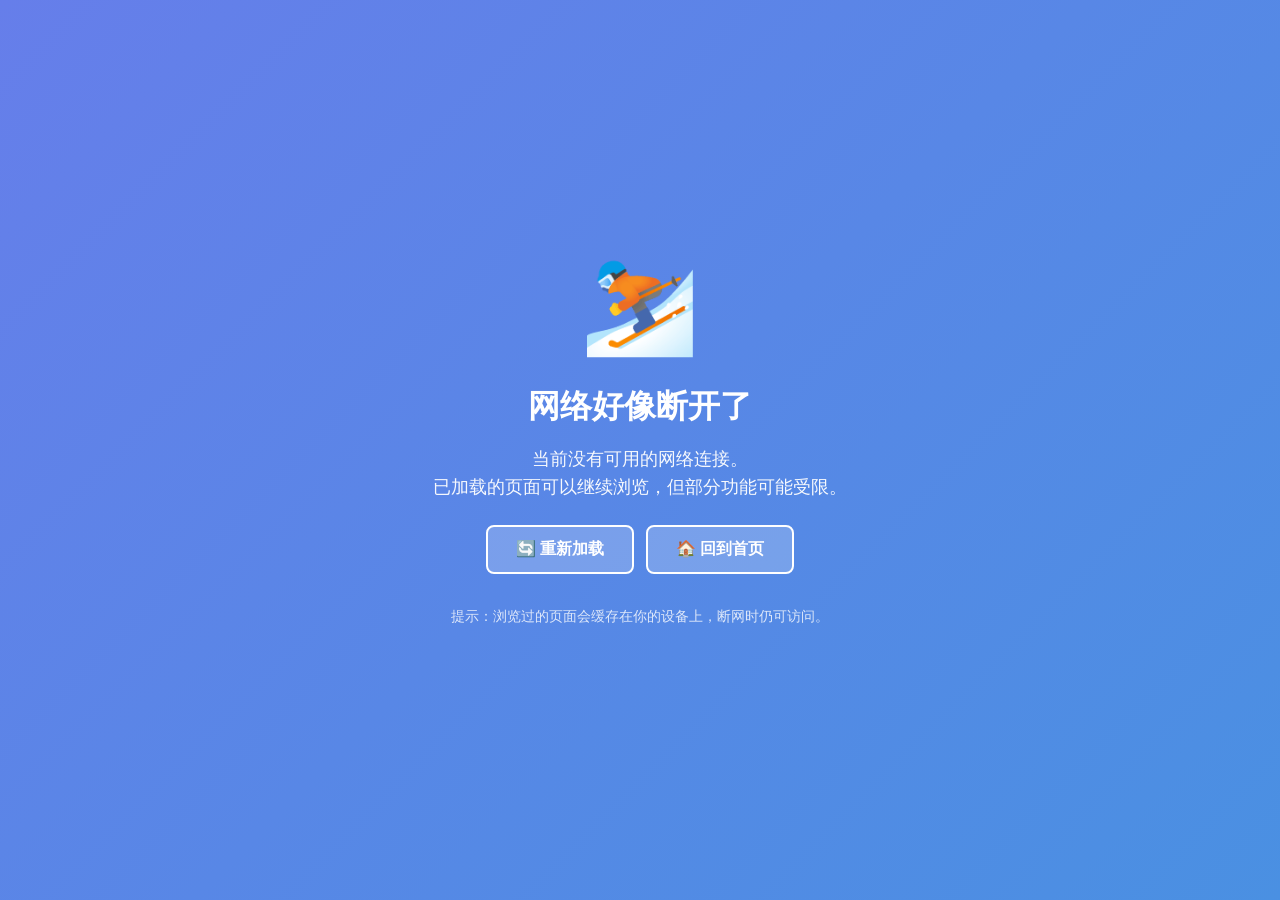
<file: offline.html>
<!DOCTYPE html>
<html lang="zh-CN">
<head>
    <meta charset="UTF-8">
    <meta name="viewport" content="width=device-width, initial-scale=1.0">
    <title>离线 - 冰雪之巅</title>
    <meta name="theme-color" content="#4a90e2">
    <style>
        * { box-sizing: border-box; margin: 0; padding: 0; }
        body {
            font-family: -apple-system, BlinkMacSystemFont, "Segoe UI", "PingFang SC", "Helvetica Neue", Arial, sans-serif;
            min-height: 100vh;
            display: flex;
            align-items: center;
            justify-content: center;
            background: linear-gradient(135deg, #667eea 0%, #4a90e2 100%);
            color: #fff;
            padding: 20px;
        }
        .container {
            max-width: 500px;
            text-align: center;
        }
        .icon {
            font-size: 6rem;
            margin-bottom: 24px;
            animation: float 3s ease-in-out infinite;
        }
        @keyframes float {
            0%, 100% { transform: translateY(0); }
            50% { transform: translateY(-10px); }
        }
        h1 {
            font-size: 2rem;
            margin-bottom: 16px;
        }
        p {
            font-size: 1.1rem;
            line-height: 1.6;
            margin-bottom: 24px;
            opacity: 0.95;
        }
        .actions {
            display: flex;
            gap: 12px;
            justify-content: center;
            flex-wrap: wrap;
        }
        button {
            background: rgba(255, 255, 255, 0.2);
            color: #fff;
            border: 2px solid #fff;
            padding: 12px 28px;
            border-radius: 8px;
            font-size: 1rem;
            font-weight: 600;
            cursor: pointer;
            transition: all 0.2s;
        }
        button:hover {
            background: #fff;
            color: #4a90e2;
        }
        .hint {
            margin-top: 32px;
            font-size: 0.85rem;
            opacity: 0.8;
        }
    </style>
</head>
<body>
    <div class="container">
        <div class="icon">⛷️</div>
        <h1>网络好像断开了</h1>
        <p>当前没有可用的网络连接。<br>已加载的页面可以继续浏览，但部分功能可能受限。</p>
        <div class="actions">
            <button onclick="location.reload()">🔄 重新加载</button>
            <button onclick="history.length > 1 ? history.back() : location.href='./'">🏠 回到首页</button>
        </div>
        <p class="hint">提示：浏览过的页面会缓存在你的设备上，断网时仍可访问。</p>
    </div>
</body>
</html>
</file>
